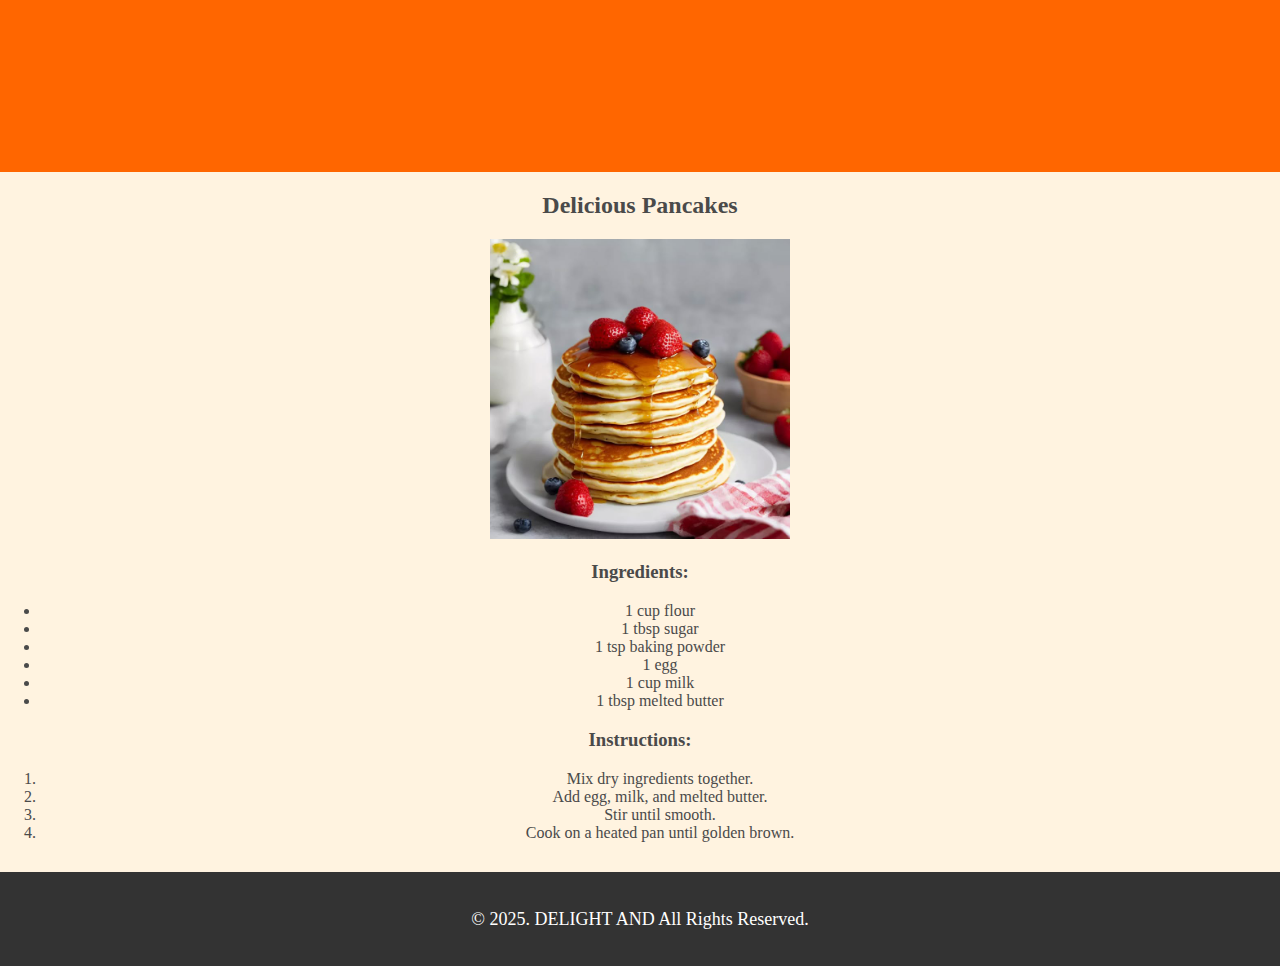
<file: Index.html>
<!DOCTYPE html>
<html lang="en">
<head>
    <meta charset="UTF-8">
    <meta name="viewport" content="width=device-width, initial-scale=1.0">
    <title>My Recipe Website</title>
    <link rel="stylesheet" href="styles.css">
</head>
<body>
    <header>
        <h1>My Recipe Website</h1>
        <nav>
            <a href="about.html">About Us</a>
            
            <a href="contact.html">Contact</a>
            
            <a href="recipes.html"> Recipes</a>   
    
        </nav>
    </header>

    <section class="recipe">
        <h2>Delicious Pancakes</h2>
        <img src="American Pancakes Recipe.jpg" alt="Pancakes" width="300">
        <h3>Ingredients:</h3>
        <ul>
            <li>1 cup flour</li>
            <li>1 tbsp sugar</li>
            <li>1 tsp baking powder</li>
            <li>1 egg</li>
            <li>1 cup milk</li>
            <li>1 tbsp melted butter</li>
        </ul>
        
        <h3>Instructions:</h3>
        <ol>
            <li>Mix dry ingredients together.</li>
            <li>Add egg, milk, and melted butter.</li>
            <li>Stir until smooth.</li>
            <li>Cook on a heated pan until golden brown.</li>
        </ol>
    </section>

    <footer>
        <p>&copy; 2025. DELIGHT AND All Rights Reserved.</p>
    </footer>
</body>
</html>
</file>
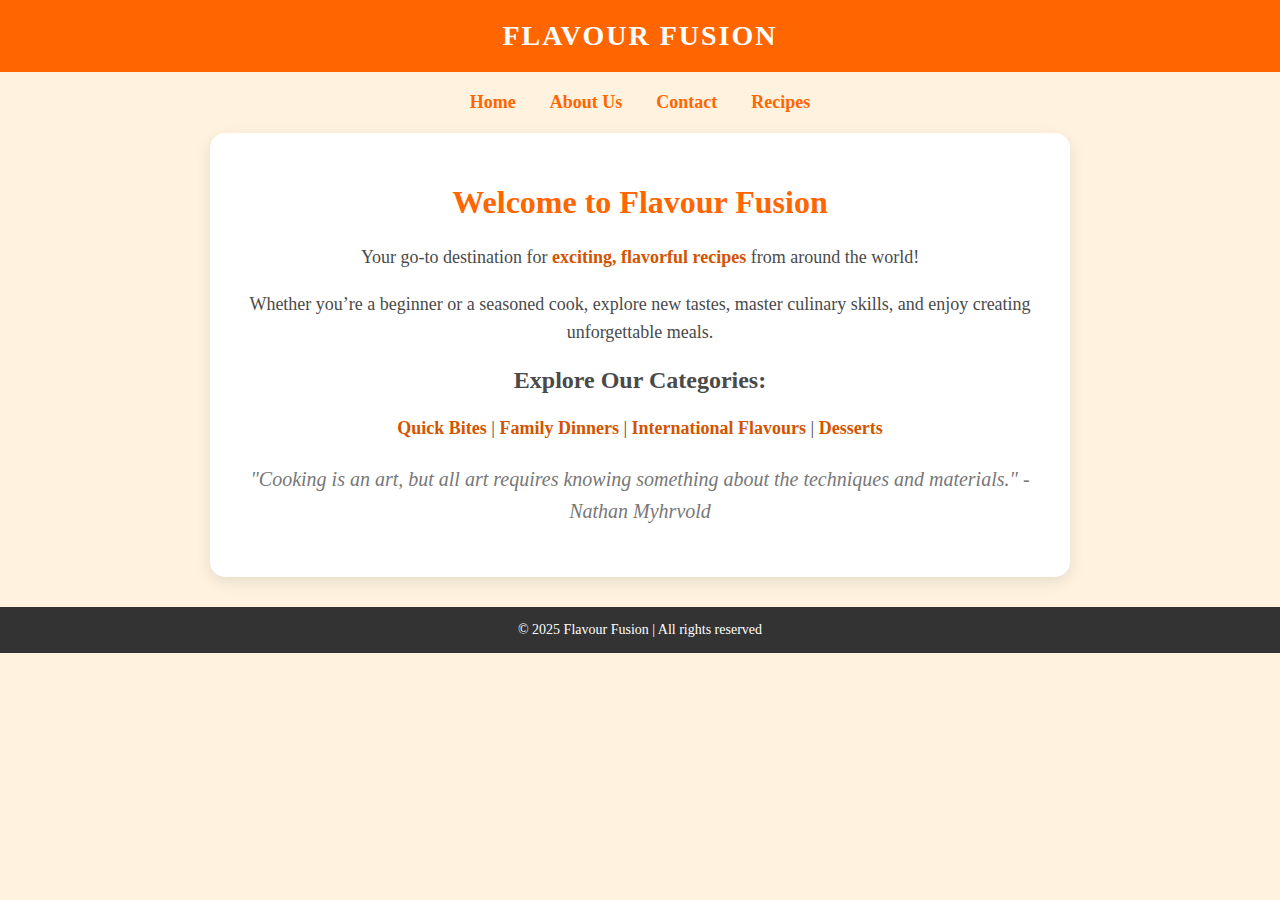
<file: index.html>
<!DOCTYPE html>
<html lang="en">
<head>
    <meta charset="UTF-8">
    <meta name="viewport" content="width=device-width, initial-scale=1.0">
    <title>FLAVOUR FUSION - Home</title>
   
    <link rel="stylesheet" href="styles.css">
            
</head>
<body>
    <header> 
        Flavour Fusion
    </header>
    <nav>
        <a href="index.html">Home</a>
        <a href="about.html">About Us</a>
        <a href="contact.html">Contact</a>
        <a href="recipes.html"> Recipes</a>
    </nav>
    <div class="container">
        <h1>Welcome to Flavour Fusion</h1>
        <div class="welcome-section">
            <p>Your go-to destination for <span class="highlight">exciting, flavorful recipes</span> from around the world!</p>
            <p>Whether you’re a beginner or a seasoned cook, explore new tastes, master culinary skills, and enjoy creating unforgettable meals.</p>
        </div>
        <h2>Explore Our Categories:</h2>
        <p><span class="highlight">Quick Bites</span> | <span class="highlight">Family Dinners</span> | <span class="highlight">International Flavours</span> | <span class="highlight">Desserts</span></p>
        <p class="quote">"Cooking is an art, but all art requires knowing something about the techniques and materials." - Nathan Myhrvold</p>
    </div>

    <footer>
        &copy; 2025 Flavour Fusion | All rights reserved
    </footer>
</body>
</html>
</file>
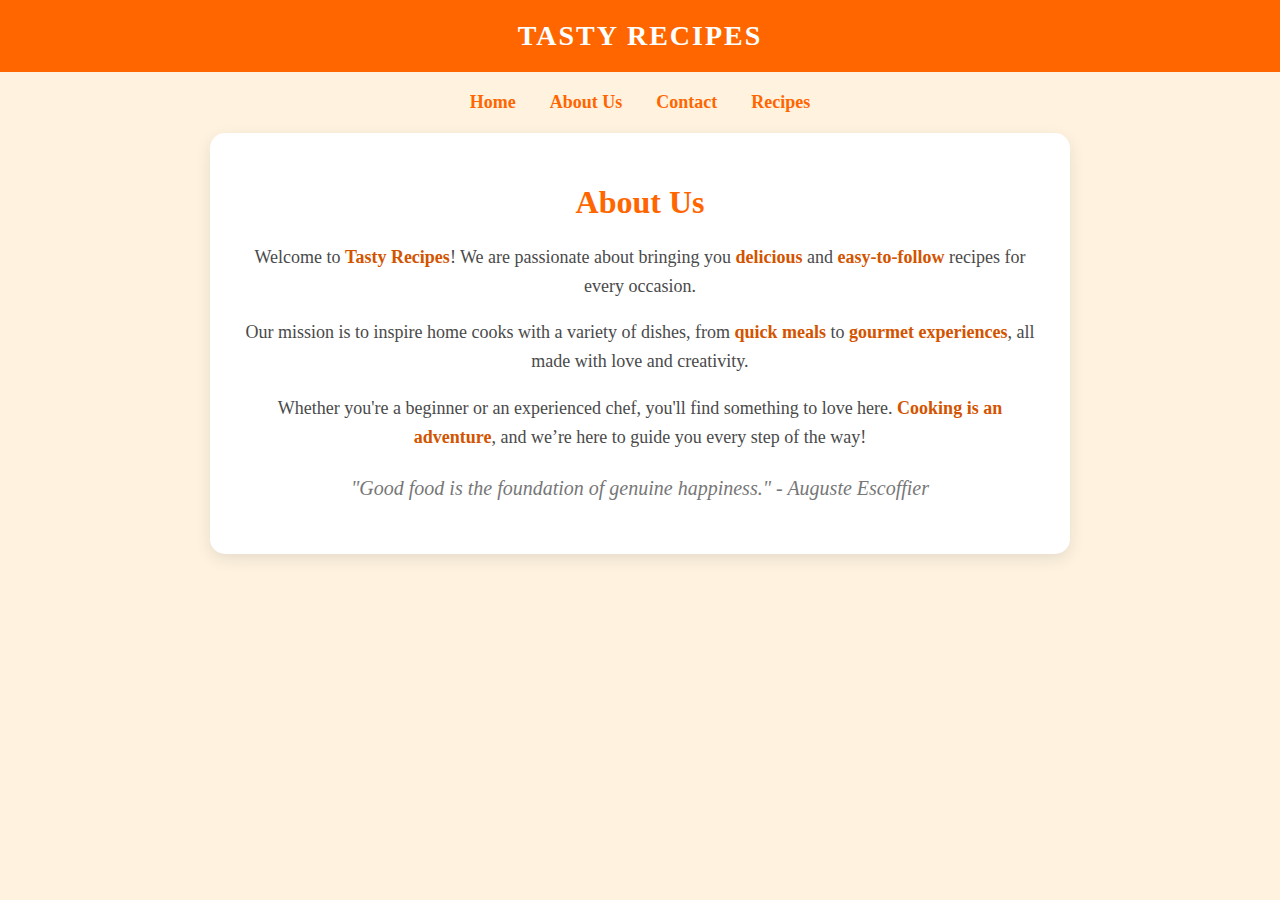
<file: about.html>
<!DOCTYPE html>
<html lang="en">
<head>

        <meta charset="UTF-8">
        <meta name="viewport" content="width=device-width, initial-scale=1.0">
        <title>About Us FLAVOUR FUSION</title>
        <style>
            body {
                font-family: 'Georgia', serif;
                margin: 0;
                padding: 0;
                text-align: center;
                background-color: #fff3e0;
                color: #4a4a4a;
            }
            header {
                background-color: #ff6600;
                color: white;
                padding: 20px;
                font-size: 28px;
                font-weight: bold;
                letter-spacing: 2px;
                text-transform: uppercase;
            }
            nav {
                margin: 20px 0;
            }
            nav a {
                margin: 0 15px;
                text-decoration: none;
                color: #ff6600;
                font-weight: bold;
                font-size: 18px;
                transition: color 0.3s;
            }
            nav a:hover {
                color: #d35400;
            }
            .container {
                max-width: 800px;
                margin: auto;
                background: white;
                padding: 30px;
                border-radius: 15px;
                box-shadow: 0 5px 15px rgba(0, 0, 0, 0.1);
            }
            h1 {
                color: #ff6600;
                font-size: 32px;
            }
            p {
                font-size: 18px;
                line-height: 1.6;
            }
            .highlight {
                font-weight: bold;
                color: #d35400;
            }
            .quote {
                font-style: italic;
                font-size: 20px;
                margin-top: 20px;
                color: #777;
            }
            footer {
                margin-top: 30px;
                padding: 15px;
                background-color: #333;
                color: white;
                font-size: 14px;
            }
        </style>
    </head>
    <body>
        <header> 
            Tasty Recipes
        </header>
        <nav>
            <a href="Home.html">Home</a>
            <a href="about.html">About Us</a>
            <a href="contact.html">Contact</a>
            <a href="recipes.html"> Recipes</a>
        </nav>
        <div class="container">
            <h1>About Us</h1>
            <p>Welcome to <span class="highlight">Tasty Recipes</span>! We are passionate about bringing you <span class="highlight">delicious</span> and <span class="highlight">easy-to-follow</span> recipes for every occasion.</p>
            <p>Our mission is to inspire home cooks with a variety of dishes, from <span class="highlight">quick meals</span> to <span class="highlight">gourmet experiences</span>, all made with love and creativity.</p>
            <p>Whether you're a beginner or an experienced chef, you'll find something to love here. <span class="highlight">Cooking is an adventure</span>, and we’re here to guide you every step of the way!</p>
            <p class="quote">"Good food is the foundation of genuine happiness." - Auguste Escoffier</p>
    </body>
    </html>
</file>
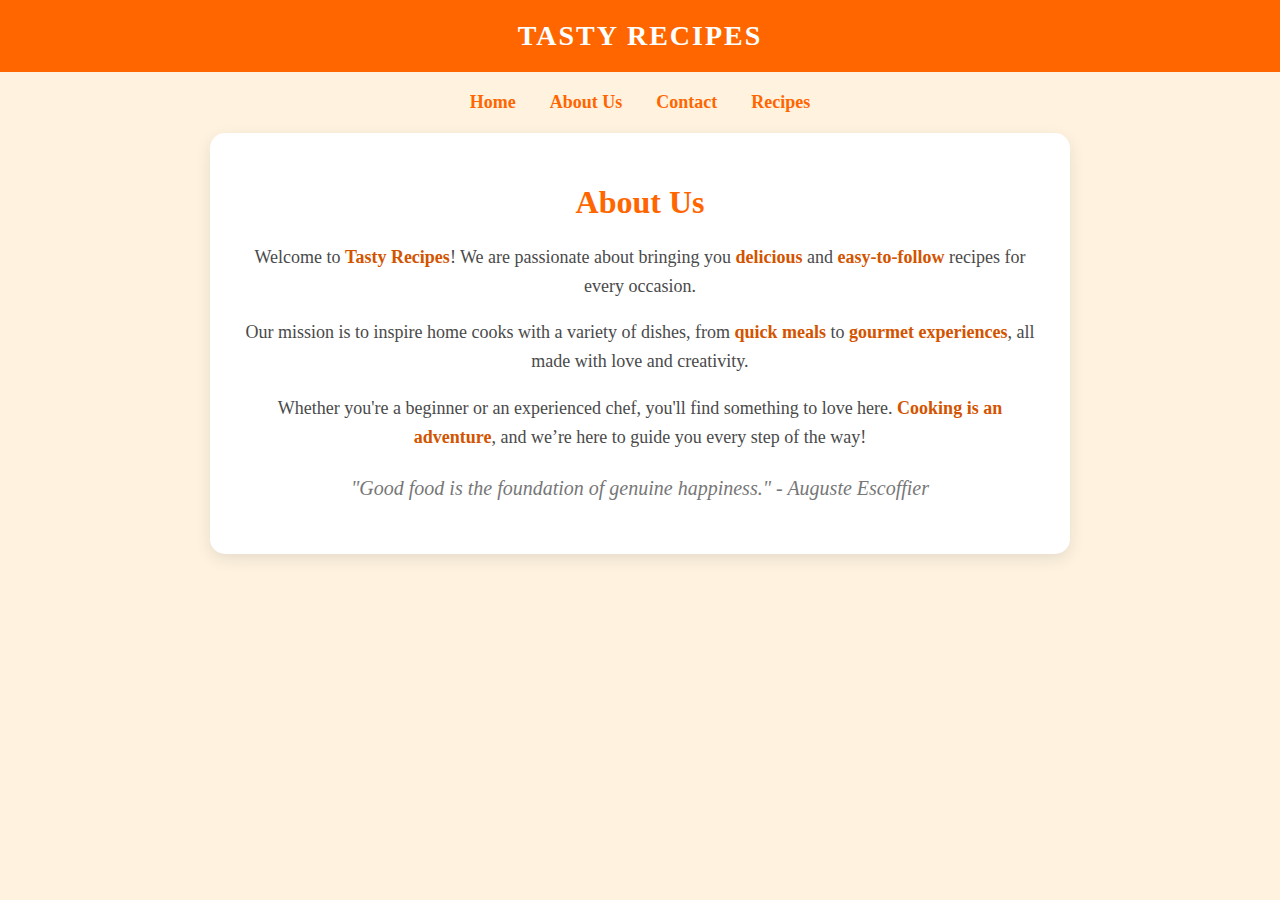
<file: About.html>
<!DOCTYPE html>
<html lang="en">
<head>

        <meta charset="UTF-8">
        <meta name="viewport" content="width=device-width, initial-scale=1.0">
        <title>About Us -Bite and Delight</title>
        <style>
            body {
                font-family: 'Georgia', serif;
                margin: 0;
                padding: 0;
                text-align: center;
                background-color: #fff3e0;
                color: #4a4a4a;
            }
            header {
                background-color: #ff6600;
                color: white;
                padding: 20px;
                font-size: 28px;
                font-weight: bold;
                letter-spacing: 2px;
                text-transform: uppercase;
            }
            nav {
                margin: 20px 0;
            }
            nav a {
                margin: 0 15px;
                text-decoration: none;
                color: #ff6600;
                font-weight: bold;
                font-size: 18px;
                transition: color 0.3s;
            }
            nav a:hover {
                color: #d35400;
            }
            .container {
                max-width: 800px;
                margin: auto;
                background: white;
                padding: 30px;
                border-radius: 15px;
                box-shadow: 0 5px 15px rgba(0, 0, 0, 0.1);
            }
            h1 {
                color: #ff6600;
                font-size: 32px;
            }
            p {
                font-size: 18px;
                line-height: 1.6;
            }
            .highlight {
                font-weight: bold;
                color: #d35400;
            }
            .quote {
                font-style: italic;
                font-size: 20px;
                margin-top: 20px;
                color: #777;
            }
            footer {
                margin-top: 30px;
                padding: 15px;
                background-color: #333;
                color: white;
                font-size: 14px;
            }
        </style>
    </head>
    <body>
        <header> 
            Tasty Recipes
        </header>
        <nav>
            <a href="Home.html">Home</a>
            <a href="about.html">About Us</a>
            <a href="contact.html">Contact</a>
            <a href="recipes.html"> Recipes</a>
        </nav>
        <div class="container">
            <h1>About Us</h1>
            <p>Welcome to <span class="highlight">Tasty Recipes</span>! We are passionate about bringing you <span class="highlight">delicious</span> and <span class="highlight">easy-to-follow</span> recipes for every occasion.</p>
            <p>Our mission is to inspire home cooks with a variety of dishes, from <span class="highlight">quick meals</span> to <span class="highlight">gourmet experiences</span>, all made with love and creativity.</p>
            <p>Whether you're a beginner or an experienced chef, you'll find something to love here. <span class="highlight">Cooking is an adventure</span>, and we’re here to guide you every step of the way!</p>
            <p class="quote">"Good food is the foundation of genuine happiness." - Auguste Escoffier</p>
    </body>
    </html>
</file>
<file: styles.css>
body {
            font-family: 'Georgia', serif;
            margin: 0;
            padding: 0;
            text-align: center;
            background-color: #fff3e0;
            color: #4a4a4a;
        }
        header {
            background-color: #ff6600;
            color: white;
            padding: 20px;
            font-size: 28px;
            font-weight: bold;
            letter-spacing: 2px;
            text-transform: uppercase;
        }
        nav {
            margin: 20px 0;
        }
        nav a {
            margin: 0 15px;
            text-decoration: none;
            color: #ff6600;
            font-weight: bold;
            font-size: 18px;
            transition: color 0.3s;
        }
        nav a:hover {
            color: #d35400;
        }
        .container {
            max-width: 800px;
            margin: auto;
            background: white;
            padding: 30px;
            border-radius: 15px;
            box-shadow: 0 5px 15px rgba(0, 0, 0, 0.1);
        }
        h1 {
            color: #ff6600;
            font-size: 32px;
        }
        p {
            font-size: 18px;
            line-height: 1.6;
        }
        .highlight {
            font-weight: bold;
            color: #d35400;
        }
        .welcome-section {
            margin-bottom: 20px;
        }
        .quote {
            font-style: italic;
            font-size: 20px;
            margin-top: 20px;
            color: #777;
        }
        footer {
            margin-top: 30px;
            padding: 15px;
            background-color: #333;
            color: white;
            font-size: 14px;
        }
</file>
